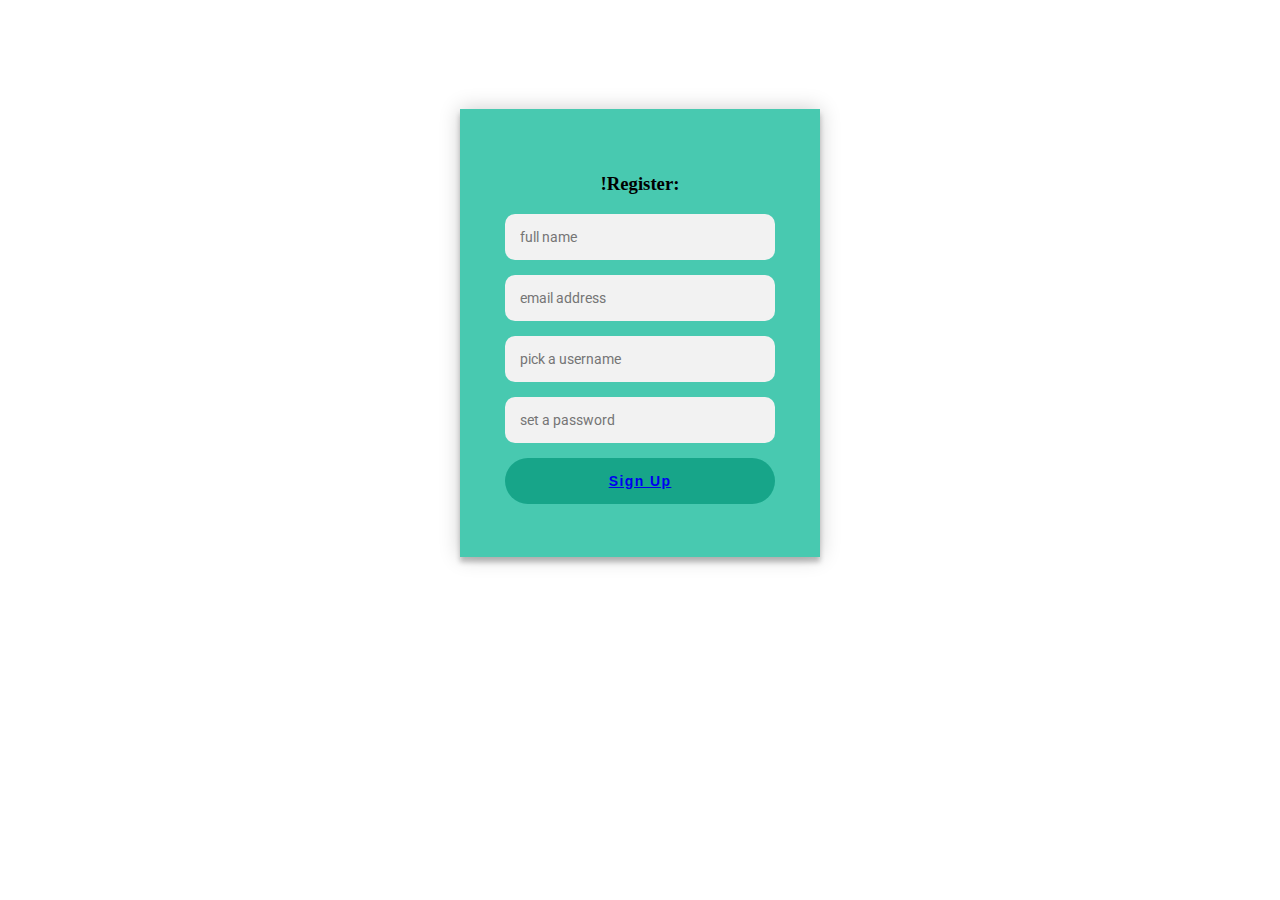
<file: Dashboard/index.html>
<!DOCTYPE HTML>
<html lang="en" >
<html>
<head>
  <title>Sign Up</title>
  <meta name="viewport" content="width=device-width, initial-scale=1.0">
  <meta charset="utf-8">
  <link rel="stylesheet" type="text/css" href="style.css">
</head>

<body class="body">
 
  <div id="signup">
    <div class="login-page">
     
    <div class="form">
        <form action="" autocomplete = "on" method='post'>
          <h3 id="">!Register:</h3>
          <div>
            <input type="text" autofocus="on" placeholder="full name">
            <input type="text" placeholder="email address" />
            <input type="text" placeholder="pick a username" />
            <input type="password" id="password" placeholder="set a password" />
          </div>
  
        <button type="submit" id="signup"><a href="login.html">Sign Up</a></button>
  
      </form>
    </div>
  </div>
  </div>
  


  
  <script src="main.js"></script> 
</body>
</html>
</file>
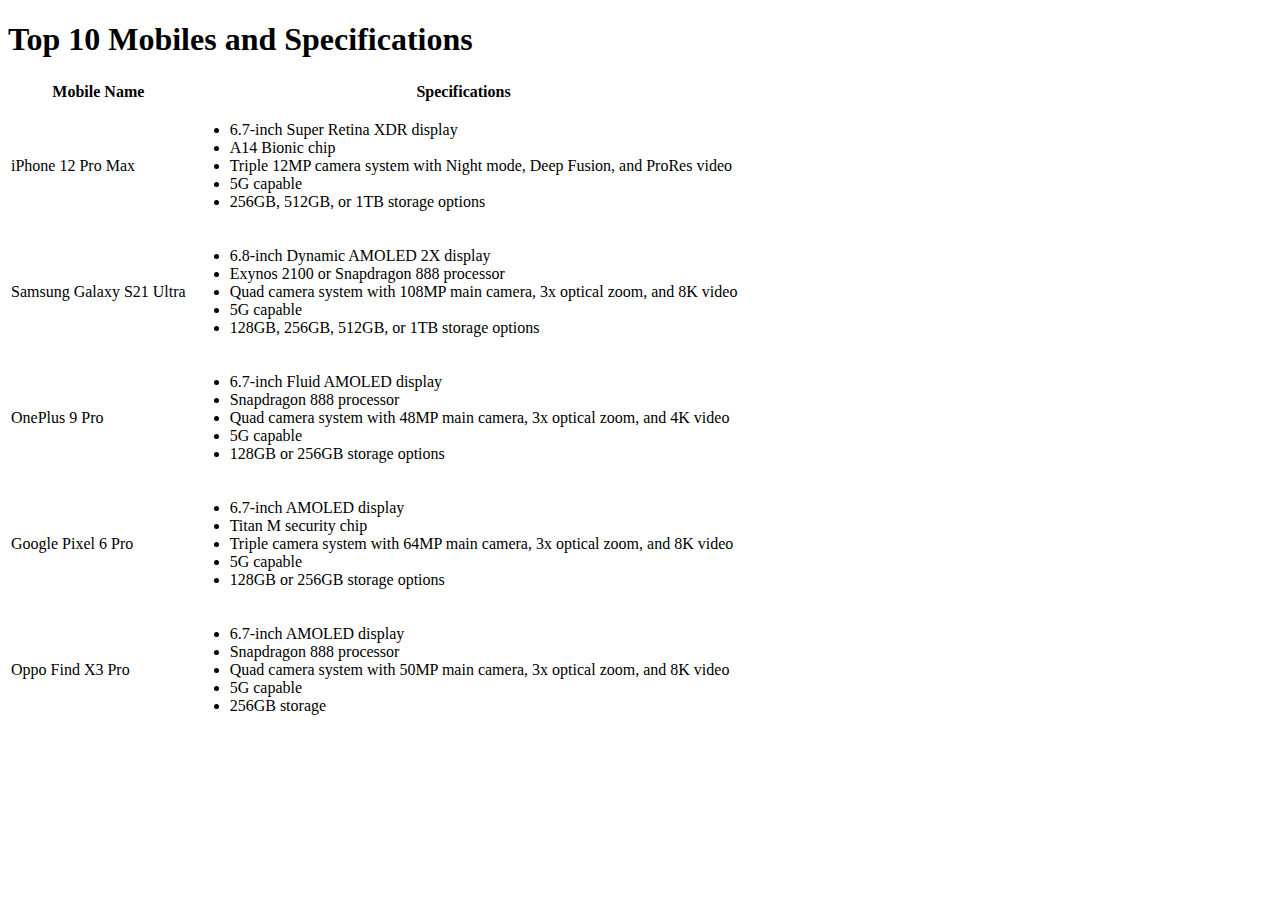
<file: Dashboard/dashboard.html>
<!DOCTYPE html>
<html lang="en">
<head>
    <meta charset="UTF-8">
    <meta http-equiv="X-UA-Compatible" content="IE=edge">
    <meta name="viewport" content="width=device-width, initial-scale=1.0">
    <title>Dashboard</title>
</head>
<body>
    <!DOCTYPE html>
<html>
<head>
  <title>Top 10 Mobiles and Specifications</title>
</head>
<body>
  <h1>Top 10 Mobiles and Specifications</h1>
  <table>
    <tr>
      <th>Mobile Name</th>
      <th>Specifications</th>
    </tr>
    <tr>
      <td>iPhone 12 Pro Max</td>
      <td>
        <ul>
          <li>6.7-inch Super Retina XDR display</li>
          <li>A14 Bionic chip</li>
          <li>Triple 12MP camera system with Night mode, Deep Fusion, and ProRes video</li>
          <li>5G capable</li>
          <li>256GB, 512GB, or 1TB storage options</li>
        </ul>
      </td>
    </tr>
    <tr>
      <td>Samsung Galaxy S21 Ultra</td>
      <td>
        <ul>
          <li>6.8-inch Dynamic AMOLED 2X display</li>
          <li>Exynos 2100 or Snapdragon 888 processor</li>
          <li>Quad camera system with 108MP main camera, 3x optical zoom, and 8K video</li>
          <li>5G capable</li>
          <li>128GB, 256GB, 512GB, or 1TB storage options</li>
        </ul>
      </td>
    </tr>
    <tr>
      <td>OnePlus 9 Pro</td>
      <td>
        <ul>
          <li>6.7-inch Fluid AMOLED display</li>
          <li>Snapdragon 888 processor</li>
          <li>Quad camera system with 48MP main camera, 3x optical zoom, and 4K video</li>
          <li>5G capable</li>
          <li>128GB or 256GB storage options</li>
        </ul>
      </td>
    </tr>
    <tr>
      <td>Google Pixel 6 Pro</td>
      <td>
        <ul>
          <li>6.7-inch AMOLED display</li>
          <li>Titan M security chip</li>
          <li>Triple camera system with 64MP main camera, 3x optical zoom, and 8K video</li>
          <li>5G capable</li>
          <li>128GB or 256GB storage options</li>
        </ul>
      </td>
    </tr>
    <tr>
      <td>Oppo Find X3 Pro</td>
      <td>
        <ul>
          <li>6.7-inch AMOLED display</li>
          <li>Snapdragon 888 processor</li>
          <li>Quad camera system with 50MP main camera, 3x optical zoom, and 8K video</li>
          <li>5G capable</li>
          <li>256GB storage</li>
        </ul>
      </td>
    </tr>
    <tr>





    
</body>
</html>
</file>
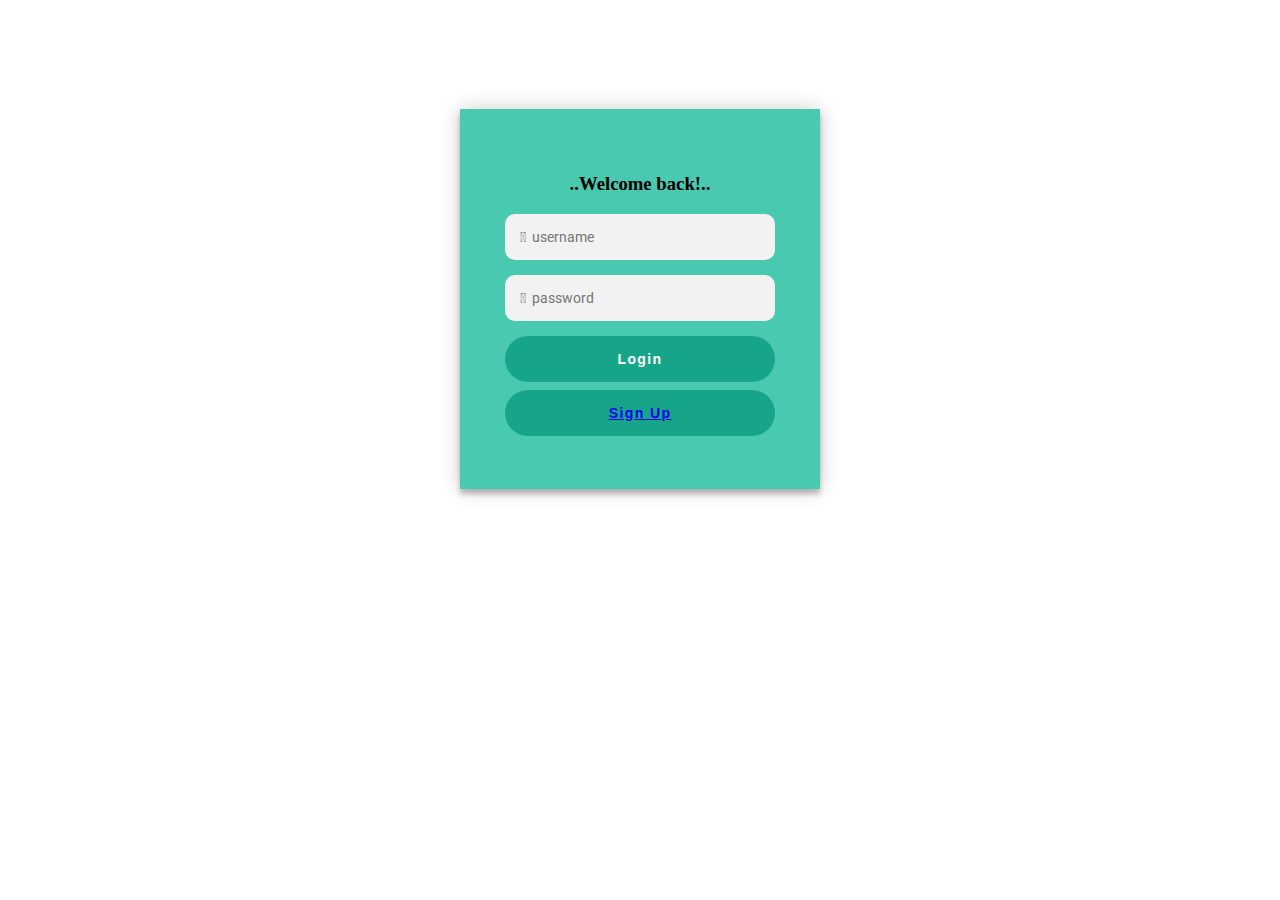
<file: Dashboard/login.html>
<!DOCTYPE html>
<html lang="en">
<head>
    <meta charset="UTF-8">
    <meta http-equiv="X-UA-Compatible" content="IE=edge">
    <meta name="viewport" content="width=device-width, initial-scale=1.0">
    <title>Login Page</title>
    <link rel="stylesheet" href="style.css">
</head>
<body>
    
<div id="login">
    <div class="login-page">
   
     <div class="form">
   
       <form action="" method="post">
         <h3>..Welcome back!..</h3>
         <div>
           
           <input type="text" autofocus="on" id="uname" placeholder="&#xf007;  username"/>
           <input type="password" id="password" placeholder="&#xf023;  password"/> 
           
         </div>
   
         <div>
           <button type="submit" id="loginbutton">Login</button>
           <button type="submit" id="sign"><a href="index.html">Sign Up</a> </button>
           </div>
         </form>
       </div>
     </div>
   </div>
   
    <script src="main.js"></script>
</body>
</html>
</file>
<file: Dashboard/style.css>
@import url(https://fonts.googleapis.com/css?family=Roboto:300);

@import url(https://fonts.googleapis.com/css?family=Roboto:300);

.body{
  background-image: url('https://ordinaryfaith.net/wp-content/uploads/2016/03/Gray-plain-website-background.jpg');
  background-repeat: no-repeat;
  background-size: cover;
}
section{
  display: none;
}

section:target{
  display: block;
}
.login-page {
  width: 360px;
  padding: 8% 0 0;
  margin: auto;

}
.form {
  position: relative;
  z-index: 1;
  background: #48c9b0;
  max-width: 360px;
  margin: 0 auto 100px;
  padding: 45px;
  text-align: center;
  box-shadow: 0 0 20px 0 rgba(0, 0, 0, 0.2), 0 5px 5px 0 rgba(0, 0, 0, 0.24);
  
}
.form input {
  font-family: FontAwesome, "Roboto", sans-serif;
  outline: 0;
  background: #f2f2f2;
  width: 100%;
  border: 0;
  margin: 0 0 15px;
  padding: 15px;
  box-sizing: border-box;
  font-size: 14px;
border-radius:10px;
  
}
.form button {
  font-family: "Titillium Web", sans-serif;
  font-size: 14px;
  font-weight: bold;
  letter-spacing: .1em;
  outline: 0;
  background: #17a589;
  width: 100%;
  border: 0;
border-radius:30px;
  margin: 0px 0px 8px;
  padding: 15px;
  color: #FFFFFF;
  -webkit-transition: all 0.3 ease;
  transition: all 0.3 ease;
  cursor: pointer;
  transition: all 0.2s;

}
.form button:hover,.form button:focus {
  background: #148f77;
   box-shadow: 0 5px 10px rgba(0, 0, 0, 0.2);
  transform: translateY(-4px);
}
.form button:active {
  transform: translateY(2px);
  box-shadow: 0 2.5px 5px rgba(0, 0, 0, 0.2);
}

.form .message {
  
  margin: 6px 6px;
  color: #808080;
  font-size: 11px;
  text-align: center;
  font-weight: bold;
  font-style: normal;

  

}
.form .message a {
  color: #FFFFFF;
  text-decoration: none;
  font-size: 13px;
}

.form .register-form {
  display: none;
}
.container {
  position: relative;
  z-index: 1;
  max-width: 300px;
  margin: 0 auto;
}
.container:before, .container:after {
  content: "";
  display: block;
  clear: both;
}
.container .info {
  margin: 50px auto;
  text-align: center;
}
.container .info h1 {
  margin: 0 0 15px;
  padding: 0;
  font-size: 36px;
  font-weight: 300;
  color: #1a1a1a;
}
.container .info span {
  color: #4d4d4d;
  font-size: 12px;
}
.container .info span a {
  color: #000000;
  text-decoration: none;
}
.container .info span .fa {
  color: #EF3B3A;
}
</file>
